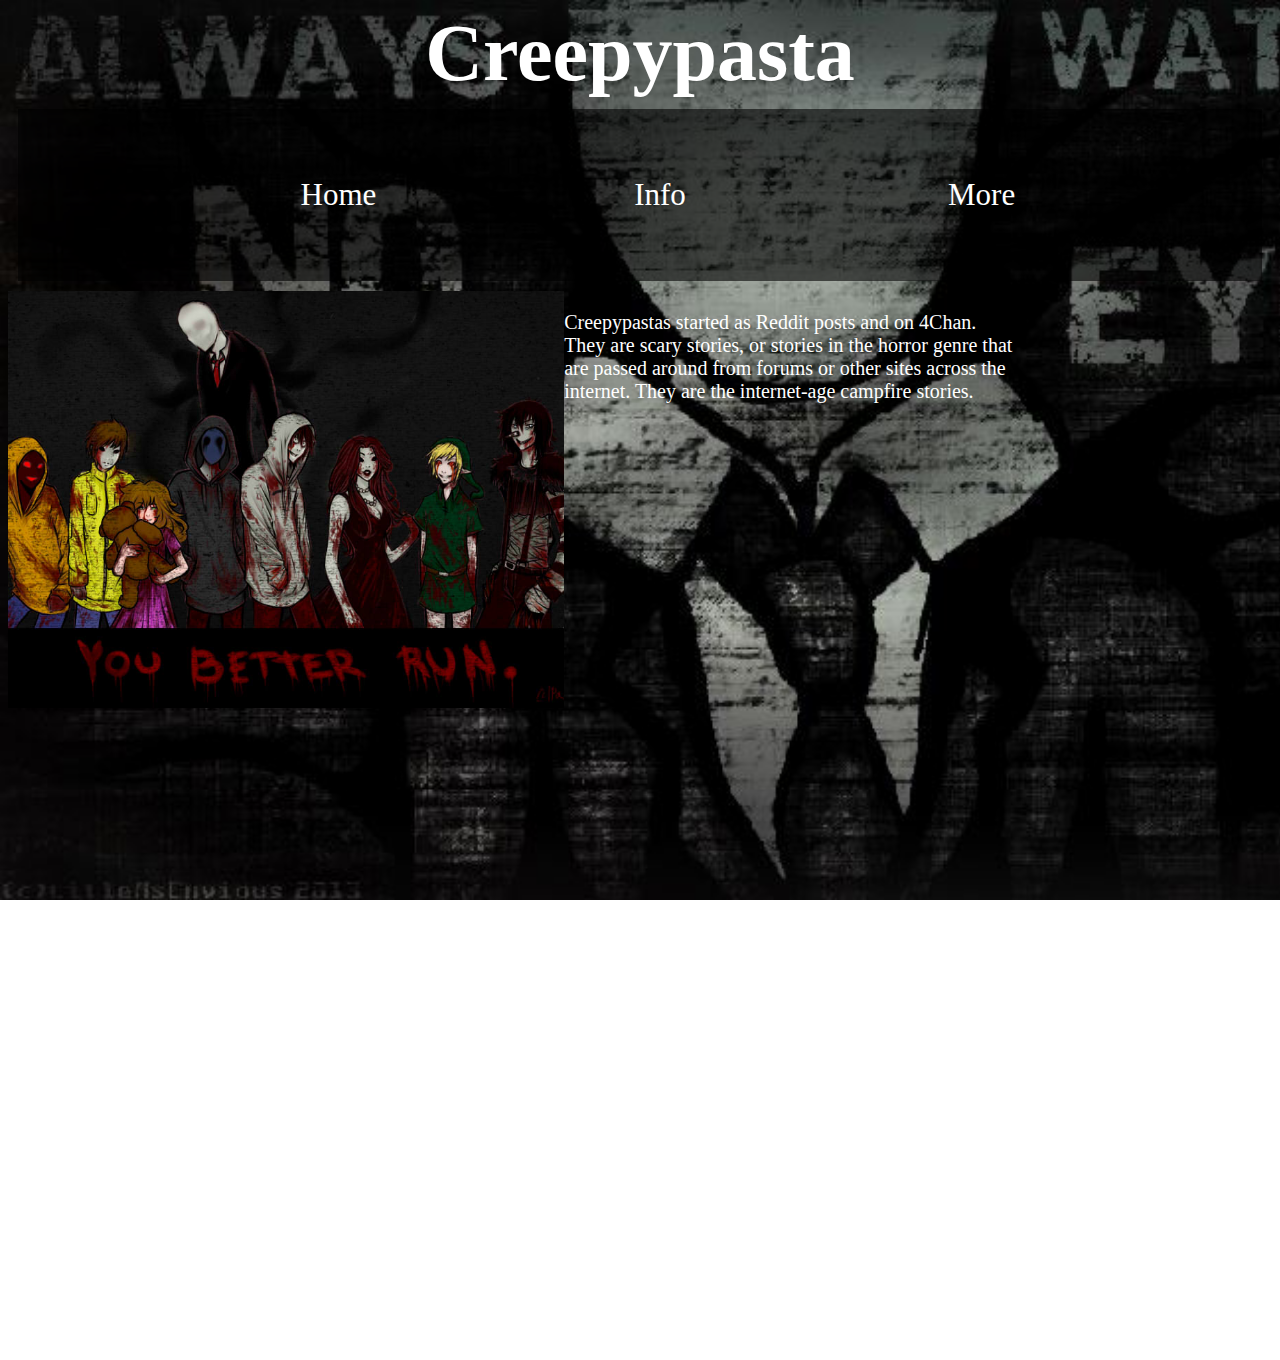
<file: index.html>
<!DOCTYPE html>
<html>
<head>
	<title>Creepypasta</title>
	<link rel="stylesheet" type="text/css" href="main.css">
</head>
<body>
	<h1>Creepypasta</h1>
	<nav>
		<ul>
			<li>
				<a href="index.html">Home</a>
			</li>
			<li>
				<a href="2pasta.html">Info</a>
			</li>
			<li>
				<a href="3pasta.html">More</a>
			</li>
		</ul>
	</nav>
	<img src="le_pasta1.jpg">
	<p>
		Creepypastas started as Reddit posts and on 4Chan.<br>
		They are scary stories, or stories in the horror genre that <br>
		are passed around from forums or other sites across the <br> 
		internet. They are the internet-age campfire stories.<br>
	</p>
</body>
<div class="contact">
	<p>
		Made by Jaela Rogers <br>
		Contact me at:<br>
		jaela.rogerst@gmail.com
	</p>
</html>
</file>
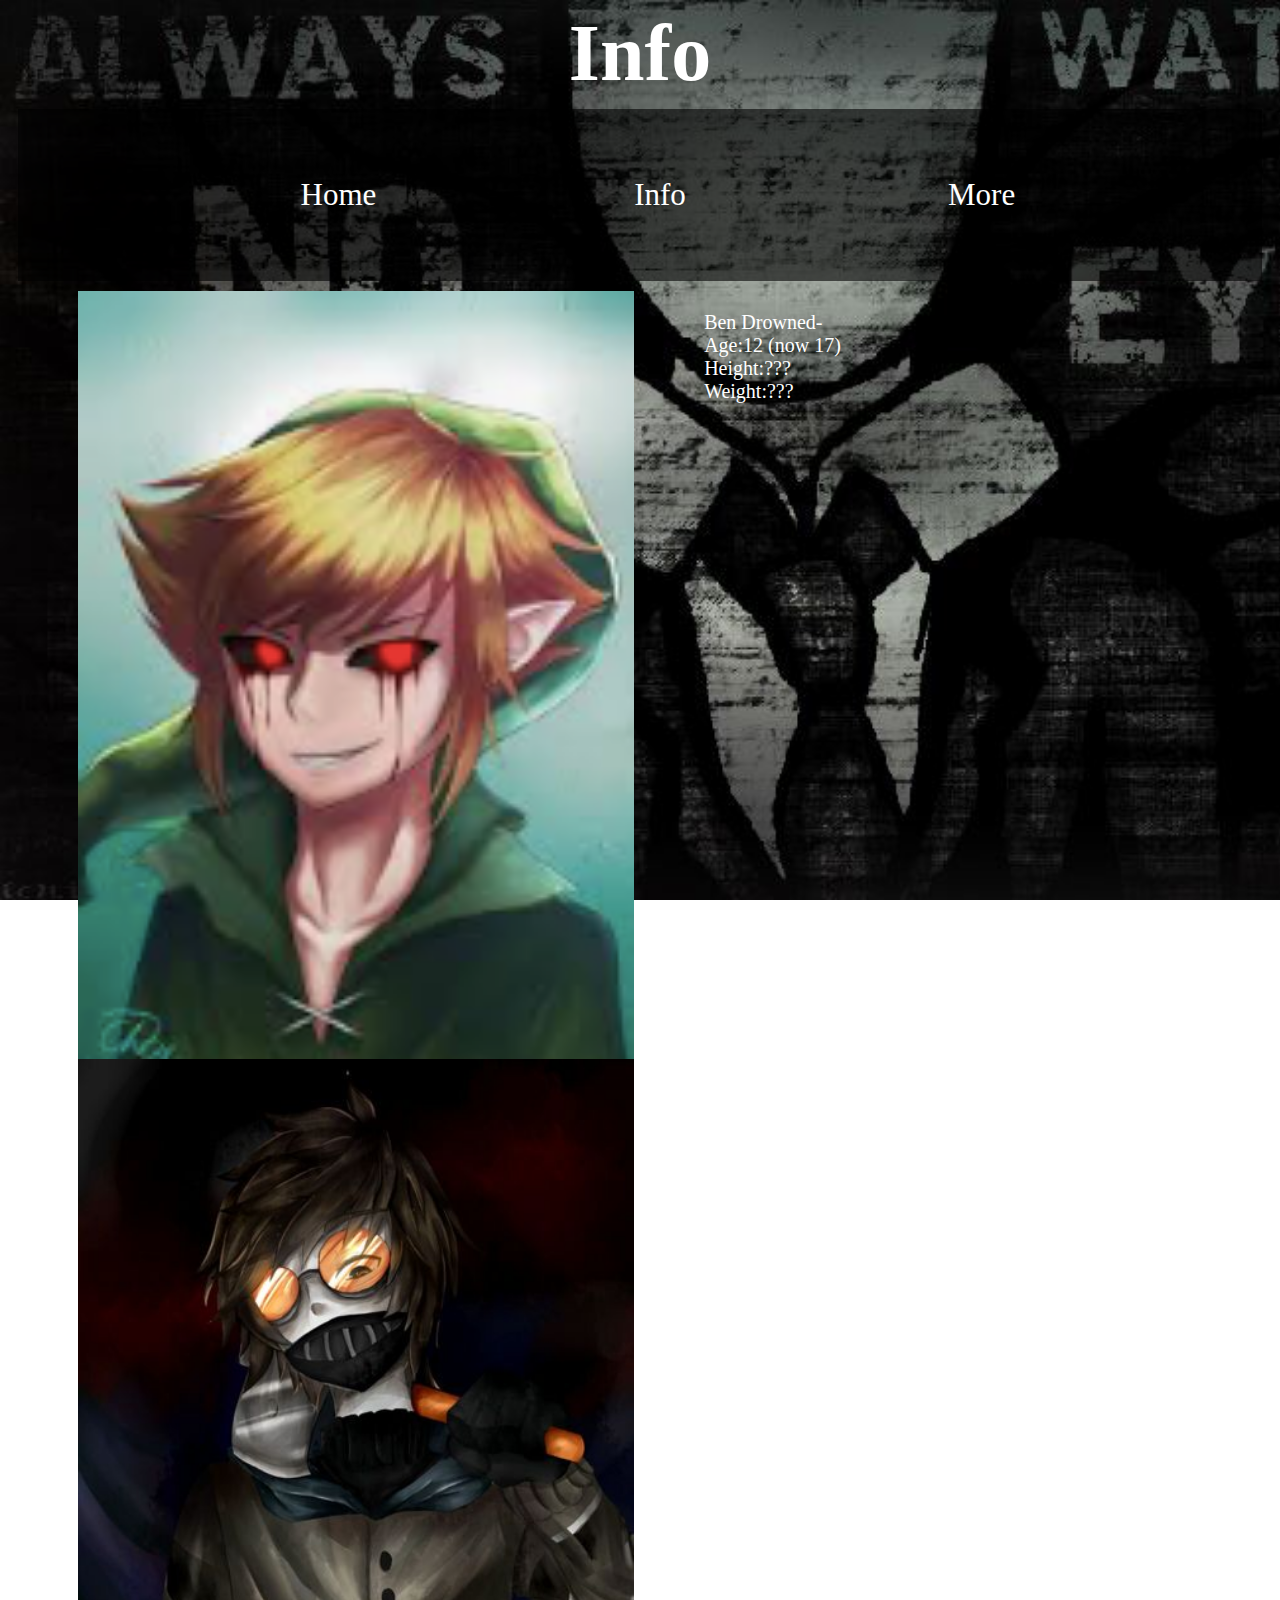
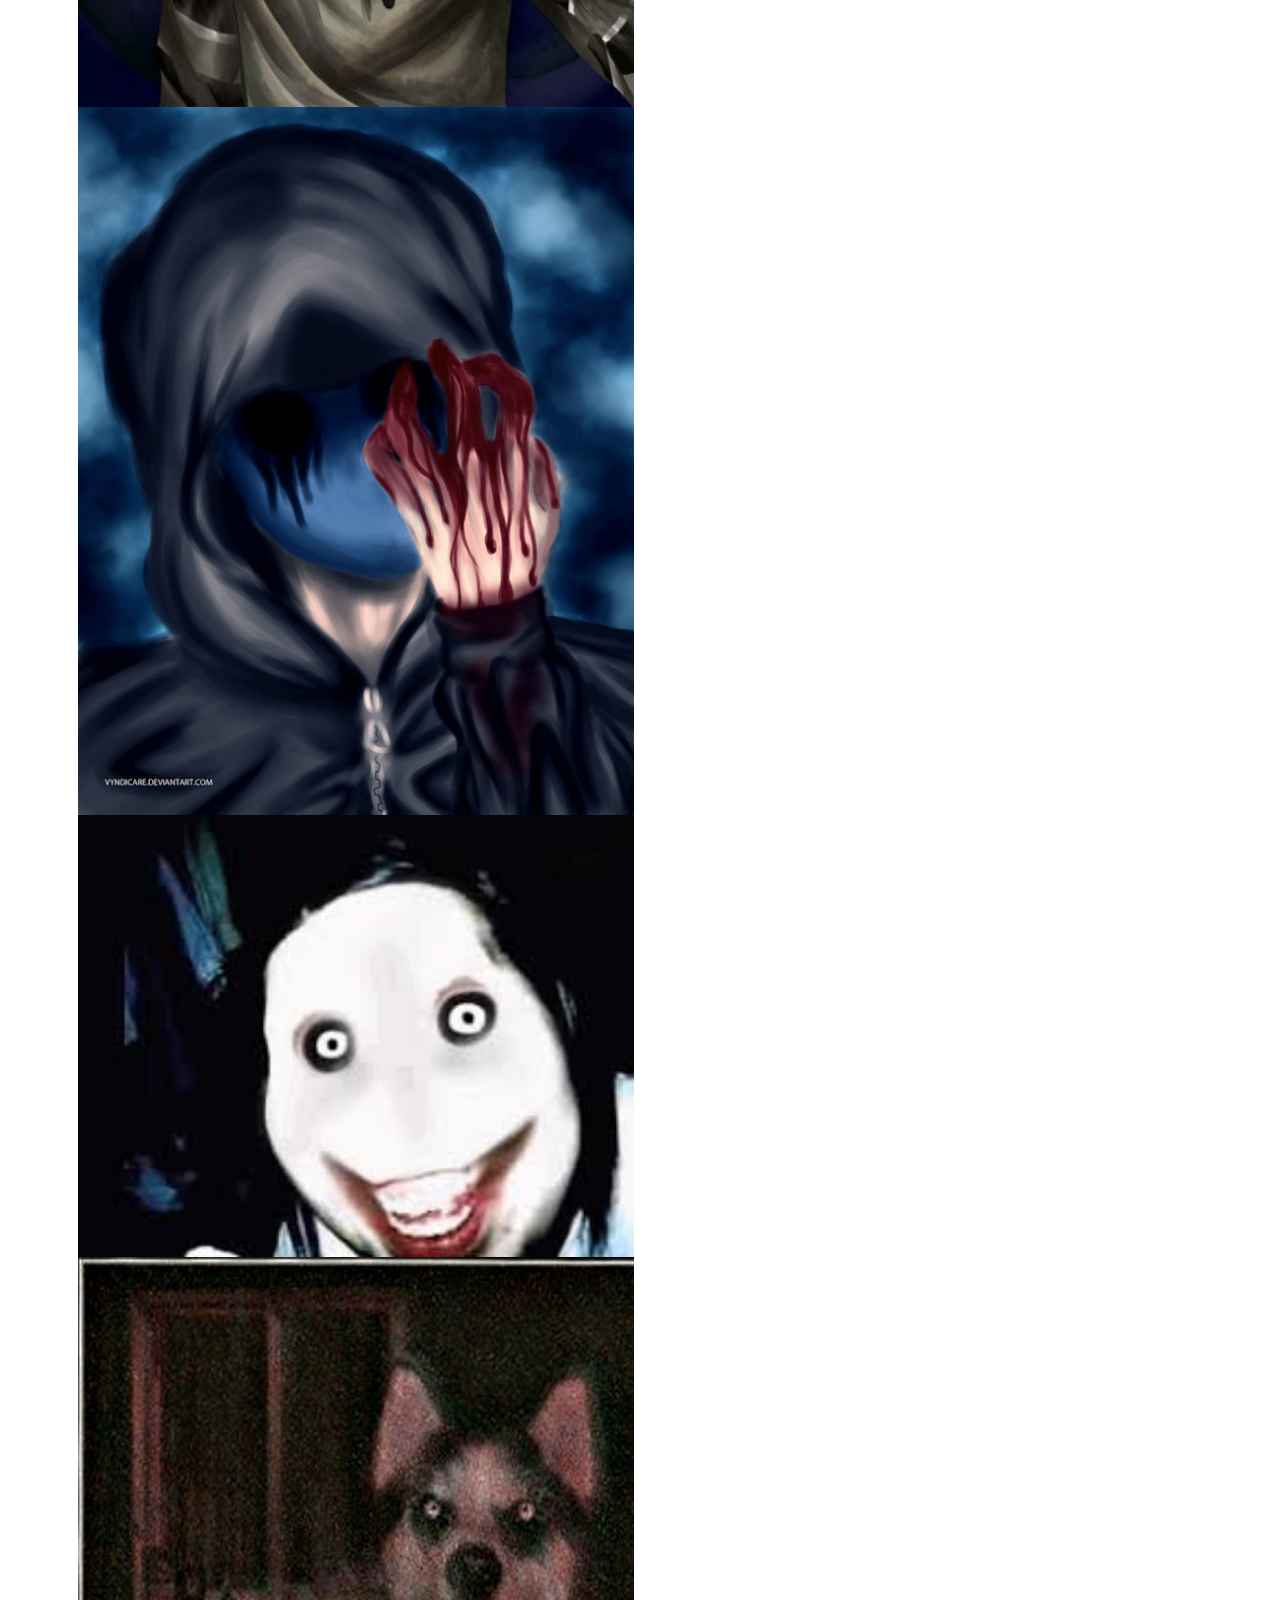
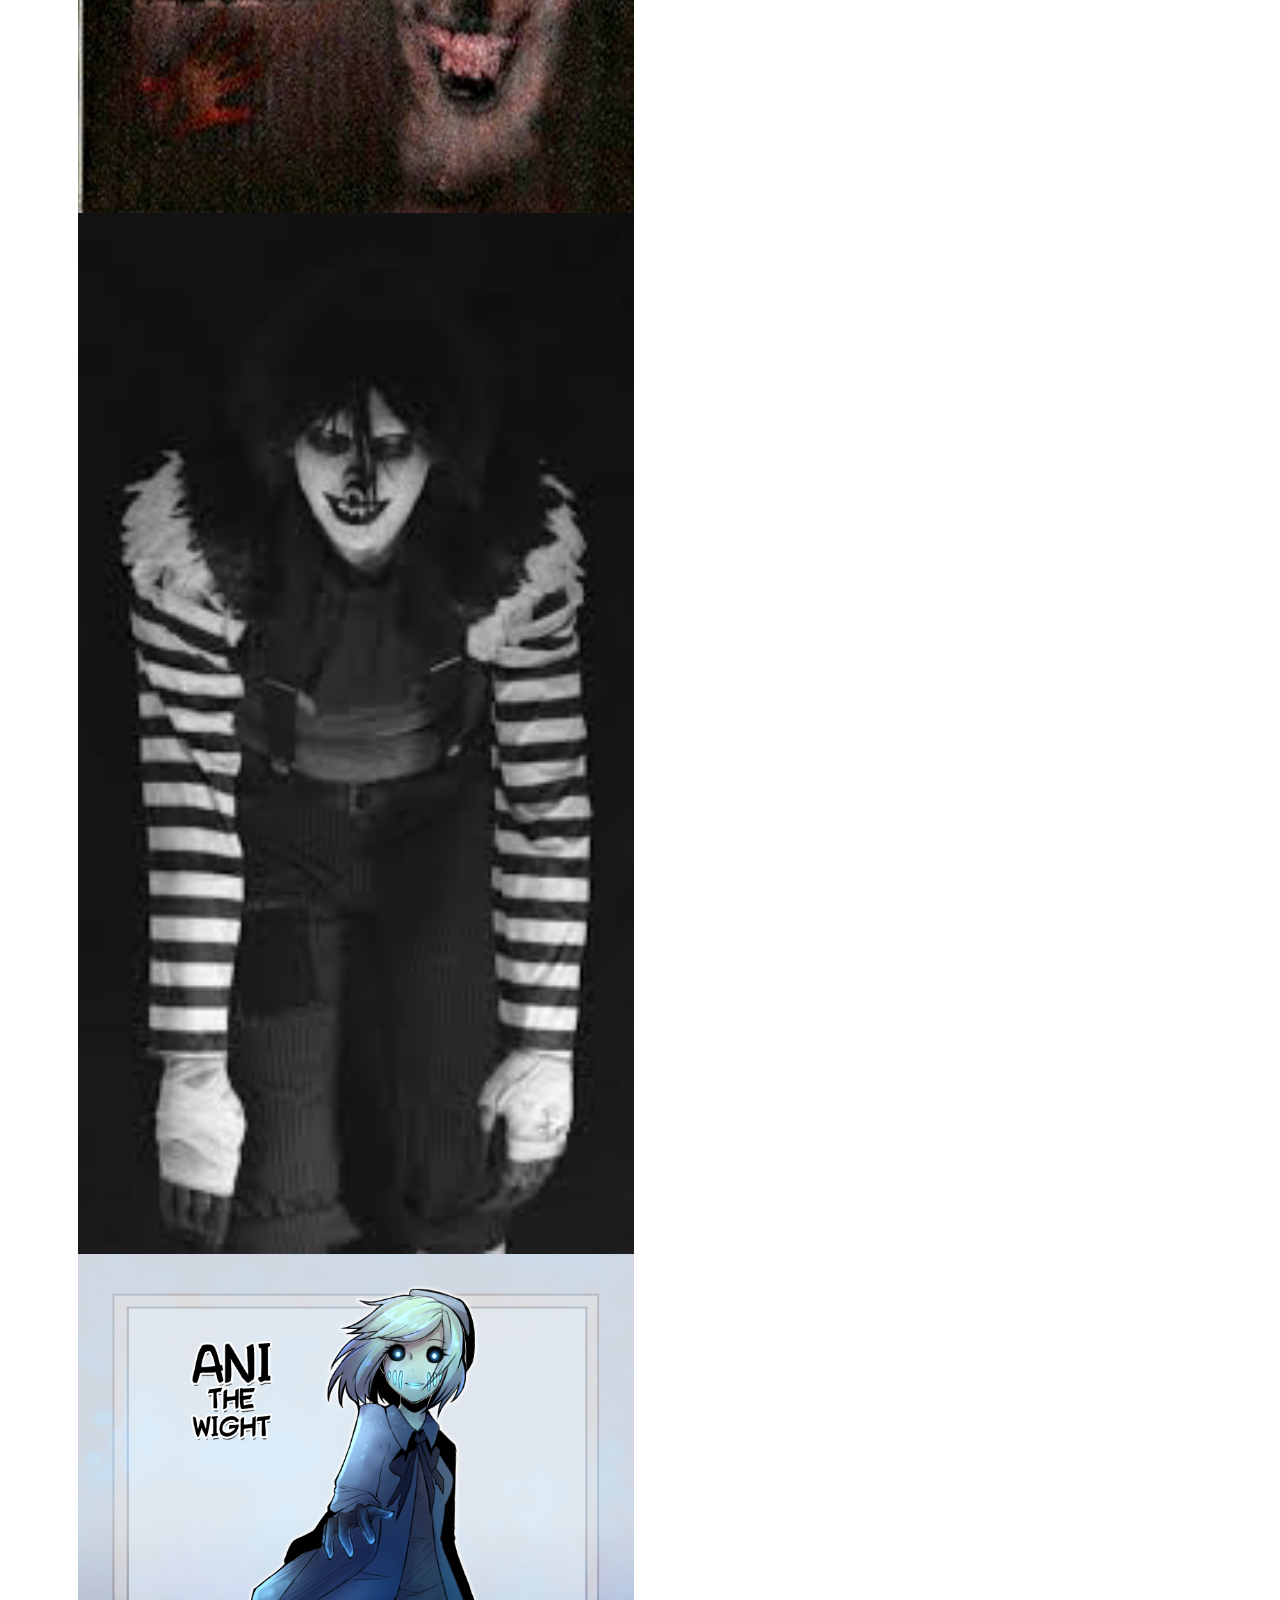
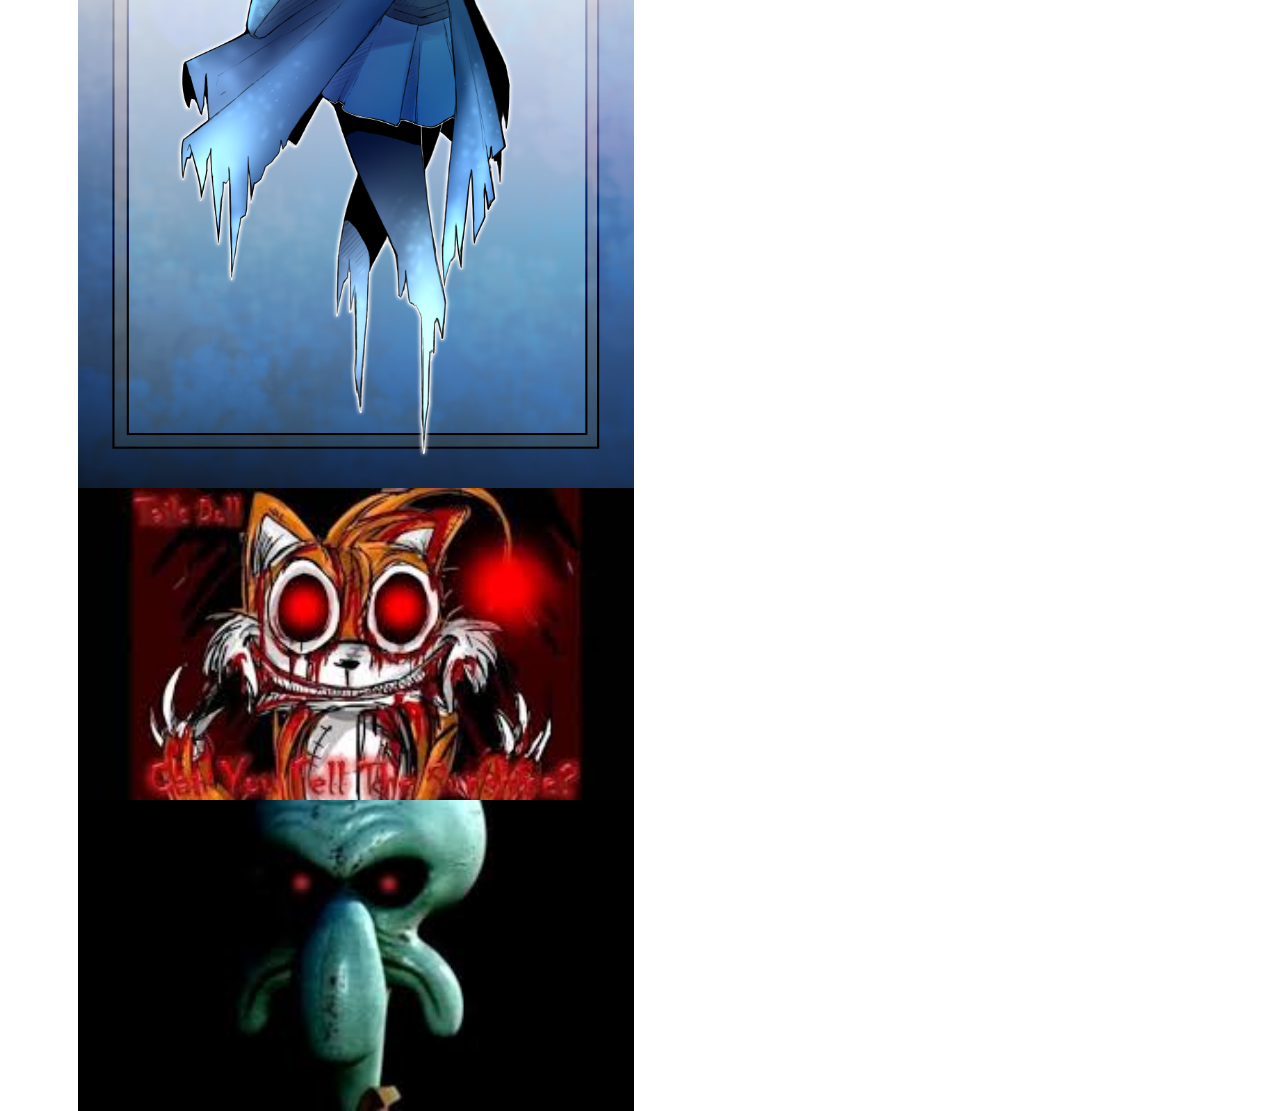
<file: 2pasta.html>
<!DOCTYPE html>
<html>
<head>
	<title>Info</title>
	<link rel="stylesheet" type="text/css" href="main.css">
</head>
<body>
	<h1>Info</h1>
	<nav>
		<ul>
			<li>
				<a href="index.html">Home</a>
			</li>
			<li>
				<a href="2pasta.html">Info</a>
			</li>
			<li>
				<a href="3pasta.html">More</a>
			</li>
		</ul>
	</nav>
	<div class="info">
		<img src="Ben_Drowned.jpg">
		<p>
			Ben Drowned-<br>
			Age:12 (now 17)<br>
			Height:???<br>
			Weight:???
		</p>
		<img src="Ticci_Toby.jpg">
		<img src="eyeless_jack.jpg">
		<img src="jtk.jpeg">
		<img src="Smile.jpg">
		<img src="laughing_jack.jpg">
		<img src="ANI.jpg">
		<img src="tails.jpg">
		<img src="slendypants.jpg">
	</div>
</body>
</html>
</file>
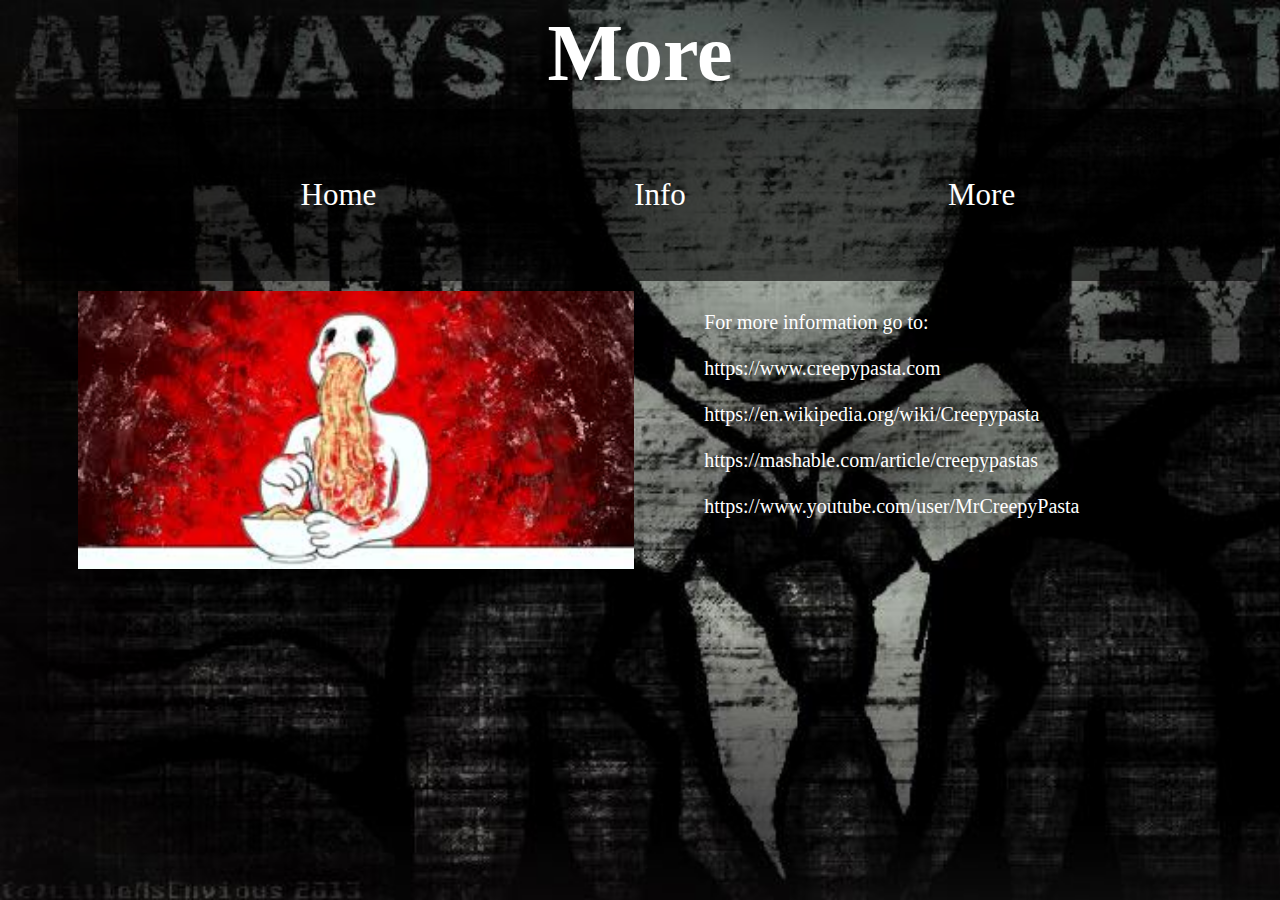
<file: 3pasta.html>
<!DOCTYPE html>
<html>
<head>
	<title>More</title>
	<link rel="stylesheet" type="text/css" href="main.css">
</head>
<body>
	<h1>More</h1>
	<nav>
		<ul>
			<li>
				<a href="index.html">Home</a>
			</li>
			<li>
				<a href="2pasta.html">Info</a>
			</li>
			<li>
				<a href="3pasta.html">More</a>
			</li>
		</ul>
	</nav>
</body>
	<div class="more">
		<img src="creepy.jpg">
		<p>
			For more information go to:<br>
			     <br>
			https://www.creepypasta.com<br>
			<br>
			https://en.wikipedia.org/wiki/Creepypasta<br>
			<br>
			https://mashable.com/article/creepypastas<br>
			<br>
			https://www.youtube.com/user/MrCreepyPasta
		</p>
</html>
</file>
<file: main.css>
body{
	background-image:url(slender_background.jpg);
	background-attachment: fixed;
	background-size: cover;
}
h1{
	font-size:80px; 
	text-align: center;
	margin: 0;
	color: white;
	font-family: 'Permanent Marker', cursive;
}
img{
	width: 44%;
	float: left;

}
p{
	margin: 30;
	font-size: 20px;
	color: white;
}
p{
	font-size: 20px;
	float: left;
}
nav{
	text-align: center;
	margin: 10px;
	padding: 42px;
	background-color: #00000099;
}
nav a{
	font-size: 31px;
	text-decoration: none;
	color: white;
}
nav ul{
	text-align: center;
}
nav li{
	display: inline-block;
	padding: 10px 30px;
	transition: background-color .7s ease;
	width: 23%;
}
nav li:hover{
	background-color: #9F0018;
}
div.info img {
	padding: 0px 70px;
}
div.more img {
	padding: 0px 70px;
}
div.contact p {
	float: bottom;
	margin: 0;
	padding-top: 1000px;
}
</file>
